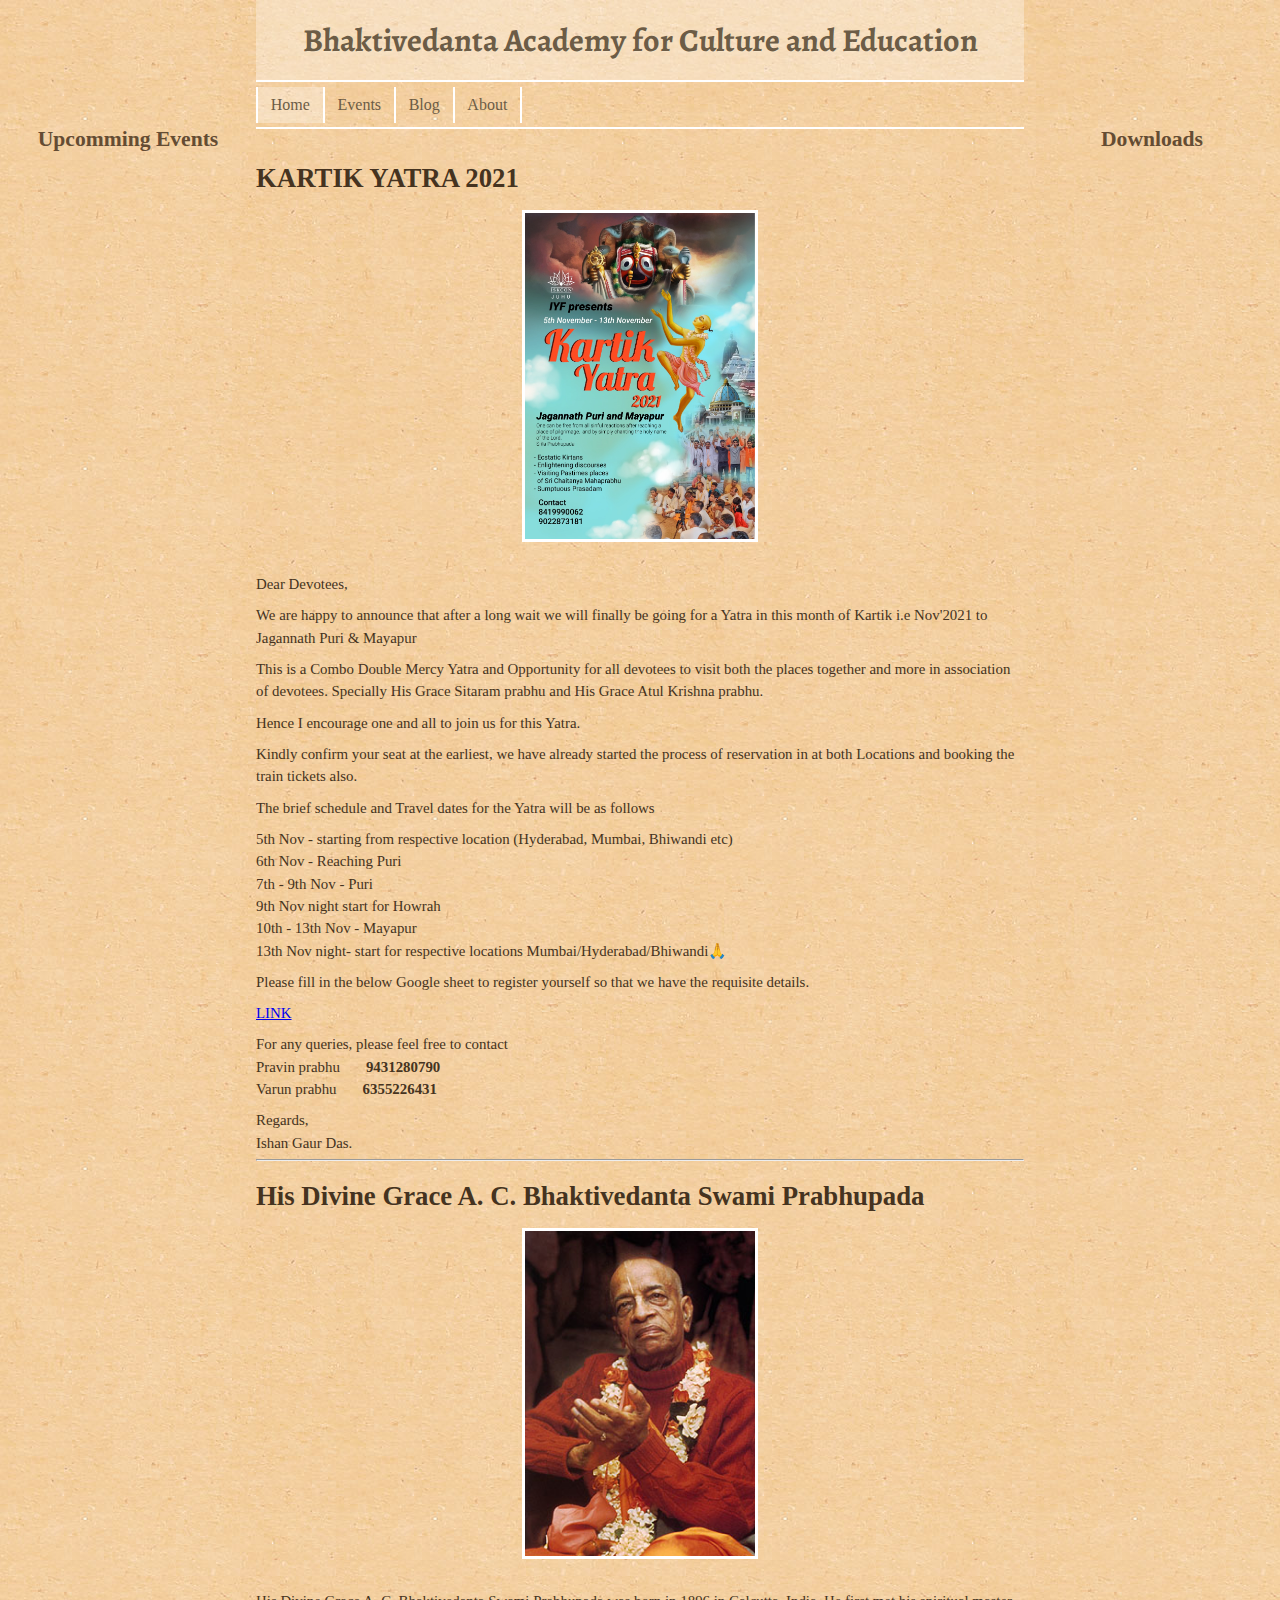
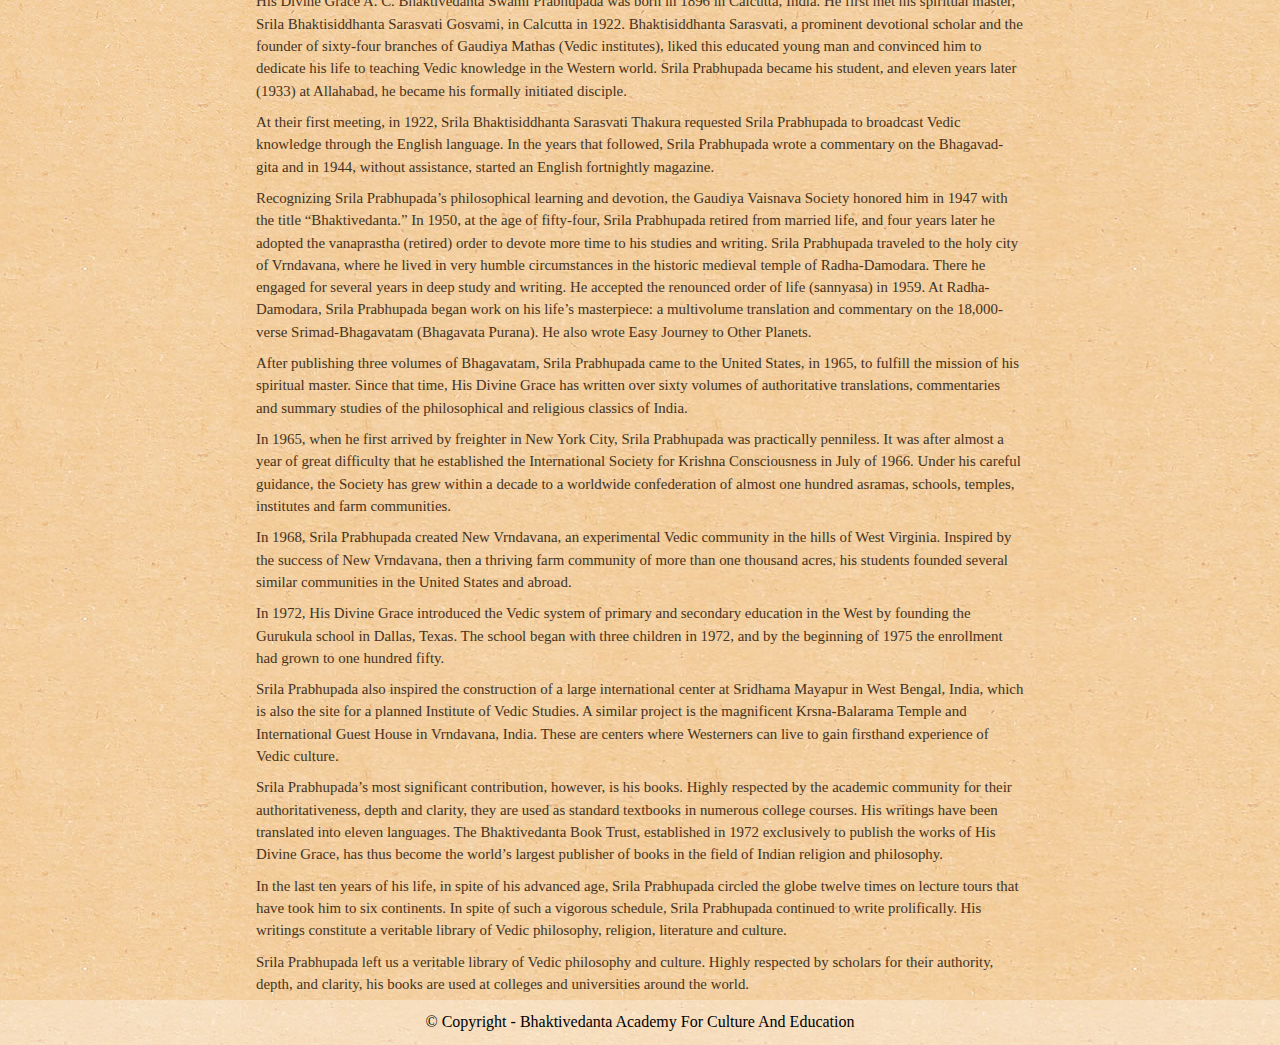
<file: index.html>
<!DOCTYPE html>
<html lang="en">

<head>
    <meta charset="UTF-8">
    <meta http-equiv="X-UA-Compatible" content="IE=edge">
    <meta name="viewport" content="width=device-width, initial-scale=1.0">
    <title>Bhaktivedanta Academy for Culture and Education</title>
    <link rel="stylesheet" href="style.css">
</head>

<body>

    <div class="top">

        <header>
            <h1>Bhaktivedanta Academy for Culture and Education</h1>


        </header>
        <nav>
            <ul>
                <li class="active"><a href="index.html">Home</a></li>
                <li><a href="events.html">Events</a></li>
                <li><a href="blog.html">Blog</a></li>
                <li><a href="about.html">About</a></li>
            </ul>
        </nav>
    </div>

    <main>
        <div class="cont1">
            <h4>Upcomming Events</h4>
        </div>

        <div class="cont2">
            <div class="post">
                <h1>KARTIK YATRA 2021</h1>
                <img src="img/WhatsApp Image 2021-09-29 at 15.12.47.jpeg" alt="">
                <p>Dear Devotees,</p>

                <p>

                    We are happy to announce that after a long wait we will finally be going for a Yatra in this month
                    of Kartik i.e Nov'2021 to Jagannath Puri & Mayapur
                </p>
                <p>

                    This is a Combo Double Mercy Yatra and Opportunity for all devotees to visit both the places
                    together and more in association of devotees. Specially His Grace Sitaram prabhu and His Grace Atul
                    Krishna prabhu.
                </p>
                <p>

                    Hence I encourage one and all to join us for this Yatra.
                </p>
                <p>

                    Kindly confirm your seat at the earliest, we have already started the process of reservation in at
                    both Locations and booking the train tickets also.
                </p>
                <p>


                    The brief schedule and Travel dates for the Yatra will be as follows
                </p>
                <p>


                    5th Nov - starting from respective location (Hyderabad, Mumbai, Bhiwandi etc) <br>
                    6th Nov - Reaching Puri <br>
                    7th - 9th Nov - Puri <br>
                    9th Nov night start for Howrah <br>
                    10th - 13th Nov - Mayapur <br>
                    13th Nov night- start for respective locations Mumbai/Hyderabad/Bhiwandi🙏 <br>
                </p>
                <p>

                    Please fill in the below Google sheet to register yourself so that we have the requisite details.
                </p>
                <p>
                    <a href="https://docs.google.com/forms/d/e/1FAIpQLSeaJ6E4aVuiNGIbSOjMejxh-zSKdHQCXu5Oj2RLxNicv47qWQ/viewform?usp=sf_link">LINK</a>
                    
                </p>
                <p>

                    For any queries, please feel free to contact <br>
                    Pravin prabhu &nbsp;&nbsp;&nbsp;&nbsp;&nbsp;  <b> 9431280790</b> <br>
                    Varun prabhu  &nbsp;&nbsp;&nbsp;&nbsp;&nbsp;   <b>6355226431</b> <br>
                </p>

                <p>

                    Regards, <br>
                    Ishan Gaur Das. <br>
                </p>

            </div>
            <div class="post">

                <hr>
                <br>
                <h1>His Divine Grace A. C. Bhaktivedanta Swami Prabhupada</h1>
                <img src="img/sp11.jpg" alt="">
                <p>His Divine Grace A. C. Bhaktivedanta Swami Prabhupada was born in 1896 in Calcutta, India. He first
                    met
                    his spiritual master, Srila Bhaktisiddhanta Sarasvati Gosvami, in Calcutta in 1922. Bhaktisiddhanta
                    Sarasvati, a prominent devotional scholar and the founder of sixty-four branches of Gaudiya Mathas
                    (Vedic institutes), liked this educated young man and convinced him to dedicate his life to teaching
                    Vedic knowledge in the Western world. Srila Prabhupada became his student, and eleven years later
                    (1933)
                    at Allahabad, he became his formally initiated disciple.
                </p>
                <p>
                    At their first meeting, in 1922, Srila Bhaktisiddhanta Sarasvati Thakura requested Srila Prabhupada
                    to
                    broadcast Vedic knowledge through the English language. In the years that followed, Srila Prabhupada
                    wrote a commentary on the Bhagavad-gita and in 1944, without assistance, started an English
                    fortnightly
                    magazine.
                </p>
                <p>
                    Recognizing Srila Prabhupada’s philosophical learning and devotion, the Gaudiya Vaisnava Society
                    honored
                    him in 1947 with the title “Bhaktivedanta.” In 1950, at the age of fifty-four, Srila Prabhupada
                    retired
                    from married life, and four years later he adopted the vanaprastha (retired) order to devote more
                    time
                    to his studies and writing. Srila Prabhupada traveled to the holy city of Vrndavana, where he lived
                    in
                    very humble circumstances in the historic medieval temple of Radha-Damodara.
                    There he engaged for several years in deep study and writing. He accepted the renounced order of
                    life
                    (sannyasa) in 1959. At Radha-Damodara, Srila Prabhupada began work on his life’s masterpiece: a
                    multivolume translation and commentary on the 18,000-verse Srimad-Bhagavatam (Bhagavata Purana). He
                    also
                    wrote Easy Journey to Other Planets.
                </p>
                <p>
                    After publishing three volumes of Bhagavatam, Srila Prabhupada came to the United States, in 1965,
                    to
                    fulfill the mission of his spiritual master. Since that time, His Divine Grace has written over
                    sixty
                    volumes of authoritative translations, commentaries and summary studies of the philosophical and
                    religious classics of India.
                </p>
                <p>
                    In 1965, when he first arrived by freighter in New York City, Srila Prabhupada was practically
                    penniless. It was after almost a year of great difficulty that he established the International
                    Society
                    for Krishna Consciousness in July of 1966. Under his careful guidance, the Society has grew within a
                    decade to a worldwide confederation of almost one hundred asramas, schools, temples, institutes and
                    farm
                    communities.
                </p>
                <p>
                    In 1968, Srila Prabhupada created New Vrndavana, an experimental Vedic community in the hills of
                    West
                    Virginia. Inspired by the success of New Vrndavana, then a thriving farm community of more than one
                    thousand acres, his students founded several similar communities in the United States and abroad.

                </p>
                <p>
                    In 1972, His Divine Grace introduced the Vedic system of primary and secondary education in the West
                    by
                    founding the Gurukula school in Dallas, Texas. The school began with three children in 1972, and by
                    the
                    beginning of 1975 the enrollment had grown to one hundred fifty.
                </p>
                <p>
                    Srila Prabhupada also inspired the construction of a large international center at Sridhama Mayapur
                    in
                    West Bengal, India, which is also the site for a planned Institute of Vedic Studies. A similar
                    project
                    is the magnificent Krsna-Balarama Temple and International Guest House in Vrndavana, India. These
                    are
                    centers where Westerners can live to gain firsthand experience of Vedic culture.
                </p>
                <p>
                    Srila Prabhupada’s most significant contribution, however, is his books. Highly respected by the
                    academic community for their authoritativeness, depth and clarity, they are used as standard
                    textbooks
                    in numerous college courses. His writings have been translated into eleven languages. The
                    Bhaktivedanta
                    Book Trust, established in 1972 exclusively to publish the works of His Divine Grace, has thus
                    become
                    the world’s largest publisher of books in the field of Indian religion and philosophy.
                </p>
                <p>
                    In the last ten years of his life, in spite of his advanced age, Srila Prabhupada circled the globe
                    twelve times on lecture tours that have took him to six continents. In spite of such a vigorous
                    schedule, Srila Prabhupada continued to write prolifically. His writings constitute a veritable
                    library
                    of Vedic philosophy, religion, literature and culture.
                </p>
                <p>
                    Srila Prabhupada left us a veritable library of Vedic philosophy and culture. Highly respected by
                    scholars for their authority, depth, and clarity, his books are used at colleges and universities
                    around
                    the world.</p>
            </div>
        </div>

        <div class="cont3">
            <h4>Downloads</h4>
        </div>
    </main>

    <footer>
        &copy; Copyright - Bhaktivedanta Academy For Culture And Education
    </footer>
</body>

</html>
</file>
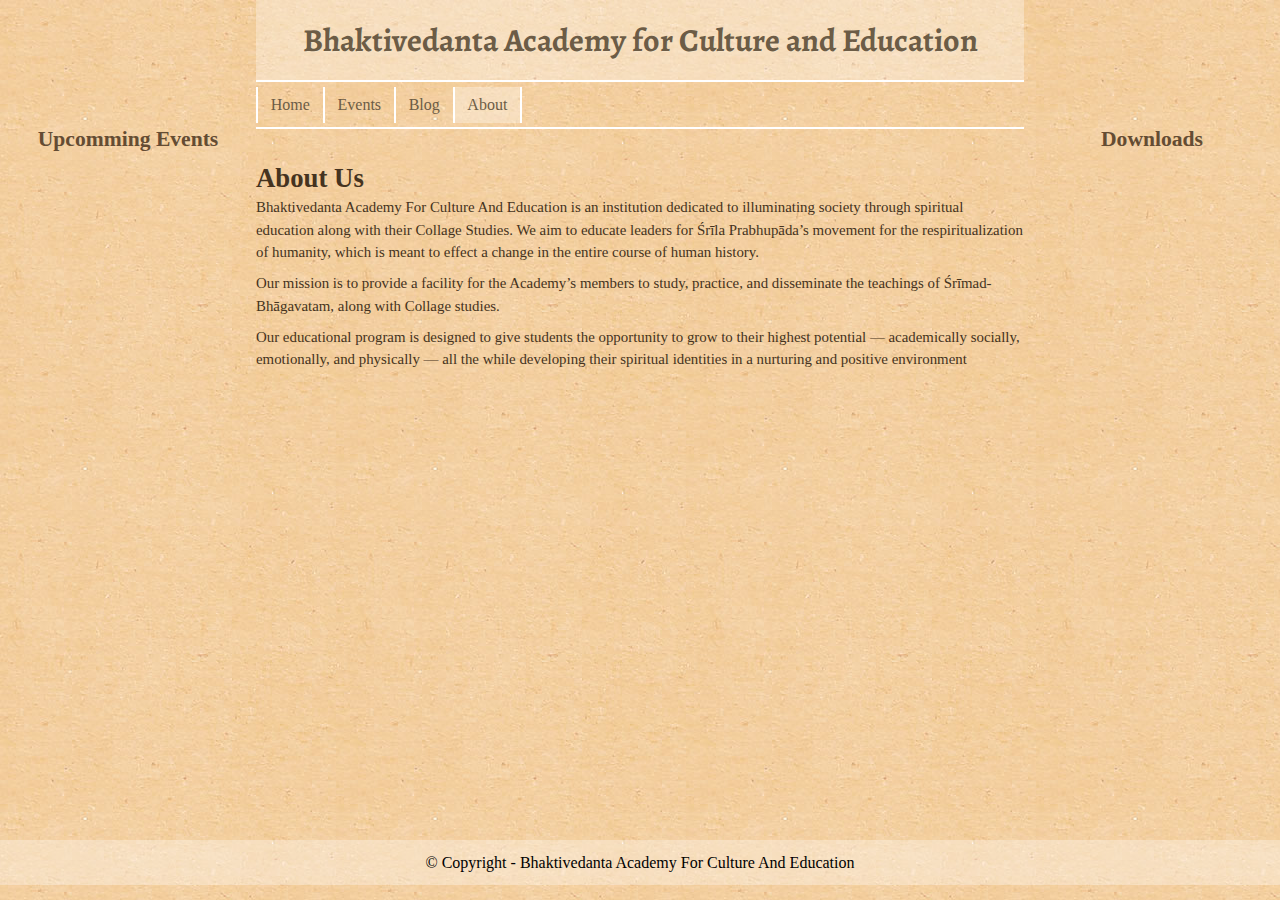
<file: about.html>
<!DOCTYPE html>
<html lang="en">

<head>
    <meta charset="UTF-8">
    <meta http-equiv="X-UA-Compatible" content="IE=edge">
    <meta name="viewport" content="width=device-width, initial-scale=1.0">
    <title>Bhaktivedanta Academy for Culture and Education</title>
    <link rel="stylesheet" href="style.css">
</head>

<body>

    <div class="top">

        <header>
            <h1>Bhaktivedanta Academy for Culture and Education</h1>


        </header>
        <nav>
            <ul>
                <li ><a href="index.html">Home</a></li>
                <li><a href="events.html">Events</a></li>
                <li><a href="blog.html">Blog</a></li>
                <li class="active"><a href="about.html">About</a></li>
            </ul>
        </nav>
    </div>

    <main>
        <div class="cont1">
            <h4>Upcomming Events</h4>
        </div>

        <div class="cont2">
            <div class="post">
                <h1>About Us</h1>
                <!-- <img src="img/WhatsApp Image 2021-09-29 at 15.12.47.jpeg" alt=""> -->
                <p>Bhaktivedanta Academy For Culture And Education is an institution dedicated to illuminating society through spiritual education along with their Collage Studies. We aim to educate leaders for Śrīla Prabhupāda’s movement for the respiritualization of humanity, which is meant to effect a change in the entire course of human history.
                </p>
                <p>
                    Our mission is to provide a facility for the Academy’s members to study, practice, and disseminate the teachings of Śrīmad-Bhāgavatam, along with Collage studies.
                </p>
                <p>
                    Our educational program is designed to give students the opportunity to grow to their highest potential — academically socially, emotionally, and physically — all the while developing their spiritual identities in a nurturing and positive environment
                </p>
            </div>
            

        </div>

        <div class="cont3">
            <h4>Downloads</h4>
        </div>
    </main>

    <footer>
        &copy; Copyright - Bhaktivedanta Academy For Culture And Education
    </footer>
</body>

</html>
</file>
<file: style.css>
@import url('https://fonts.googleapis.com/css2?family=Alegreya:wght@800&display=swap');



*{
    margin: 0%;
    padding: 0%;
}
body {
    background-image: url('img/paper-bg.jpg');
  }
/* .top{
    
} */

  header{display:flex;
    flex-flow: column;
    text-decoration: none;
    color: #6c5c46;
    /* tex */
    text-shadow: 0 1px 0 #f7e4c8;
    justify-content: center;
    align-items: center;
    padding: 2vh 0;
    background-color: rgba(255, 255, 255, 0.322);
    font-family: Alegreya;
    width: 60vw;
    margin: auto;
    /* background-size: 6vw;
    background-image: url('Watercolor-PNG-Transparent-HD-Photo.png'); */
    }


nav{
    padding: 0.5vh 0vw;
    width: 60vw;
    margin: auto;
    border-top: 2px solid rgb(255, 255, 255);
    border-bottom: 2px solid rgb(255, 255, 255);
    

    
}
nav ul{
    display: flex;
    justify-content:left;
    list-style-type: none;
    
}
nav ul li{
    display: flex;
    justify-content: center;
    align-items: center;
    padding: 1vh 1vw;
    border-right:2px solid white;
    
}
nav ul li:first-child{
    border-left:2px solid white;
    
}
nav ul li a{
    
    text-decoration: none;
    color: #6c5c46;
}
.active{
    background-color: rgba(255, 255, 255, 0.322);
}

main{
    display: flex;
    flex-flow: row;

}
.cont1{
    width: 20vw;
    display: flex;
    justify-content: center;
    color: #644c33;
    font: bold 1.35em/1em Georgia,"Times New Roman",Times,serif;
}
.cont2{
    width: 60vw;
    /* background-color: rgb(27, 164, 255); */
    padding-top: 4vh;
    display: flex;
    /* justify-content: center; */
    flex-flow: column;
    font: .93em/1.5em Georgia,"Times New Roman",Times,serif;
    color: #453320;
    min-height: 75vh;

    
}
.cont3{
    width: 20vw;
    display: flex;
    justify-content: center;
    /* background-color: yellow; */
    color: #644c33;
    font: bold 1.35em/1em Georgia,"Times New Roman",Times,serif;
}

main div div h1{
    color: #453320;
    font: bold 1.8em/1em Georgia,"Times New Roman",Times,serif;
}
p{
    padding: 0.5vh 0;
    
}
img {
    display: block;
    margin-top: 2vh;
    margin-bottom: 3vh;
    margin-left: auto;
    margin-right: auto;
    width: 30%;
    border: 3px solid white;
  }

footer{
    display:flex;
    justify-content: center;
    align-items: center;
    height: 5vh;
    background-color: rgba(255, 255, 255, 0.322);
    

}

/* Events */

.mcont{
    display: flex;
    flex-flow: column;
    align-items: center;
  
    width: 100vw;
    /* border: 2px solid red; */
}
.vcont{
    display: flex;
    flex-flow: row;
    align-items: center;
    width: 60vw;
    /* border:2px solid blue; */
    padding: 1vh 0;
}

.banner{
    box-shadow: 0 4px 8px 0 rgba(0, 0, 0, 0.2);
    max-width: 59vw;
    margin: auto;
    text-align: center;
    font-family: arial;
}

.banner img:hover{
    transform: scale(1.09)
    
}
.card {
    box-shadow: 0 4px 8px 0 rgba(0, 0, 0, 0.2);
    max-width: 19vw;
    margin: auto;
    text-align: center;
    font-family: arial;
  }
.card img:hover{
    transform: scale(1.15)
}
  .price {
    color: grey;
    font-size: 1.5em;
  }
  
  .card button {
  
    border: none;
    outline: 0;
    padding: 12px;
    color: white;
    /* background-color: #000; */
    text-align: center;
    cursor: pointer;
    width: 100%;
    font-size: 1em;
  }
  
  .card button:hover {
    opacity: 0.7;
  }


.closed{
    background-color: red;
}
.open{
    background-color: green;
}



    


@media only screen and (max-width: 1000px){
    header{
        width: 100vw;
        font-size: 2vw;
        padding: 1vh 0;


    }
    nav{
        width: 100vw;
        }

        nav ul{
            display: flex;
            justify-content:space-evenly;
        }
    nav ul li{
        width:25vw
    }
    nav ul li a{
        font-size: 4vw;
    }

    .cont1{
        display: none;
        
    }
    .cont2{
        width: 100vw;
        padding: 2vh;
    }
    .cont3{
        display:none;
        
    }
    img{
        width: 60%;
    }
    footer{
        font-size: 3vw;
        height: 3vh;
    }

/* events */
.vcont{
    width: 100vw;
    flex-flow: column;
}
.banner{
    max-width: 90vw;
}
.card{
    max-width: 90vw;
}

}
</file>
